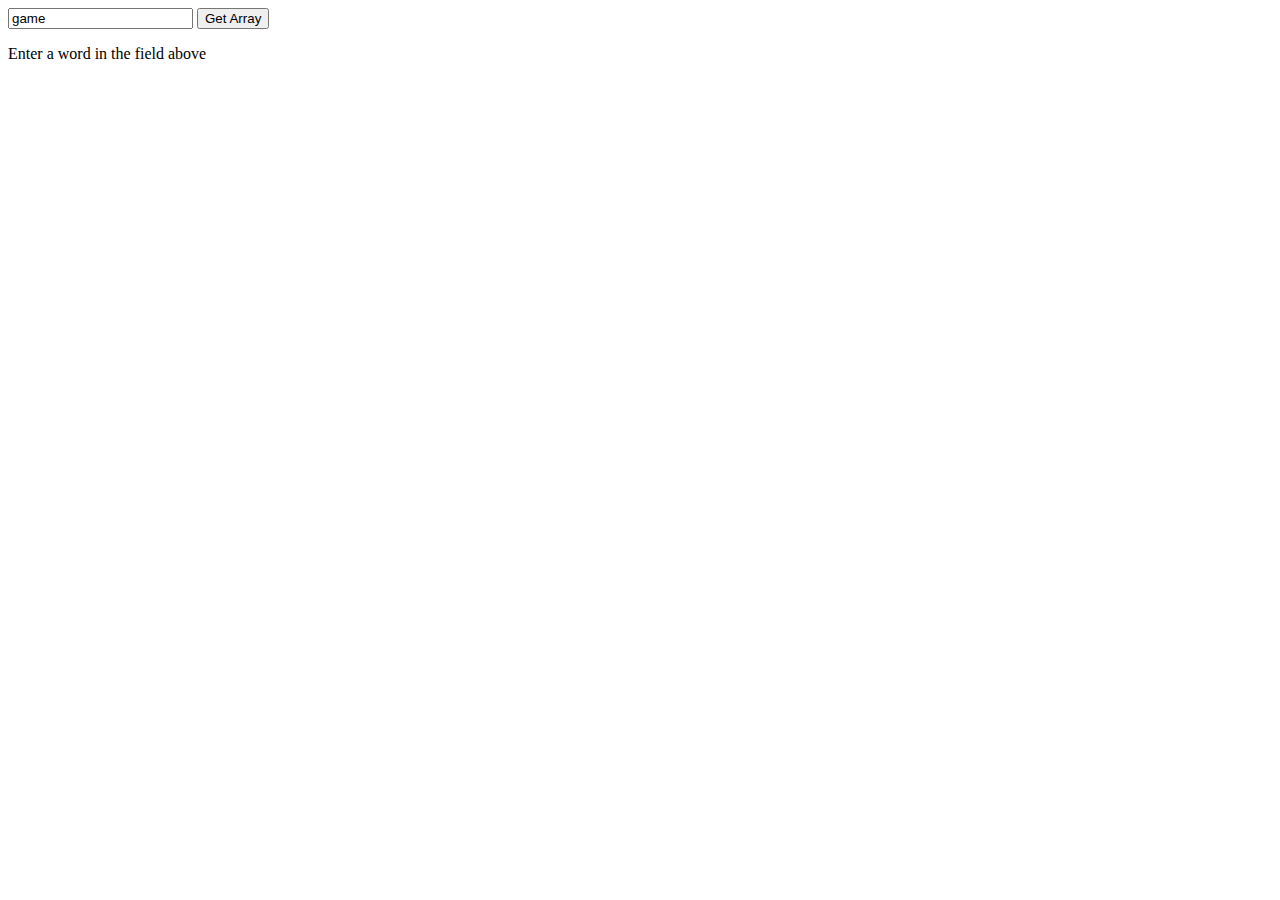
<file: php/PHP_Test/part_2_1_game/part_2_1_game.html>
<!doctype html>
<html>
<head>
<meta charset="utf-8">
<title>Part2_1</title>
</head>
<body id="body">
<script type="text/javascript">
function getWord() {	
		var myWord = document.getElementById("word").value;
		var leng = myWord.length;
		var counter = (2*leng)-1;
		var myArray = [];
		for (i = 0; i <= leng-1; i++) {
			myArray[i] = myWord.substr(0, i+1);	
		}
		for (j = 0; j <= leng-2; j++) {
			myArray[i+j] = myWord.substr(j+1, leng);
		}
		var div = document.getElementById("array");
		div.innerHTML = '<br/>Combination :<br/>' + myArray;
}
</script>


<input id="word" type="text" value="game"></input>
<button onclick="getWord()">Get Array</button>
<div id="array"><p>Enter a word in the field above</p></div>
</body>
</html>
</file>
